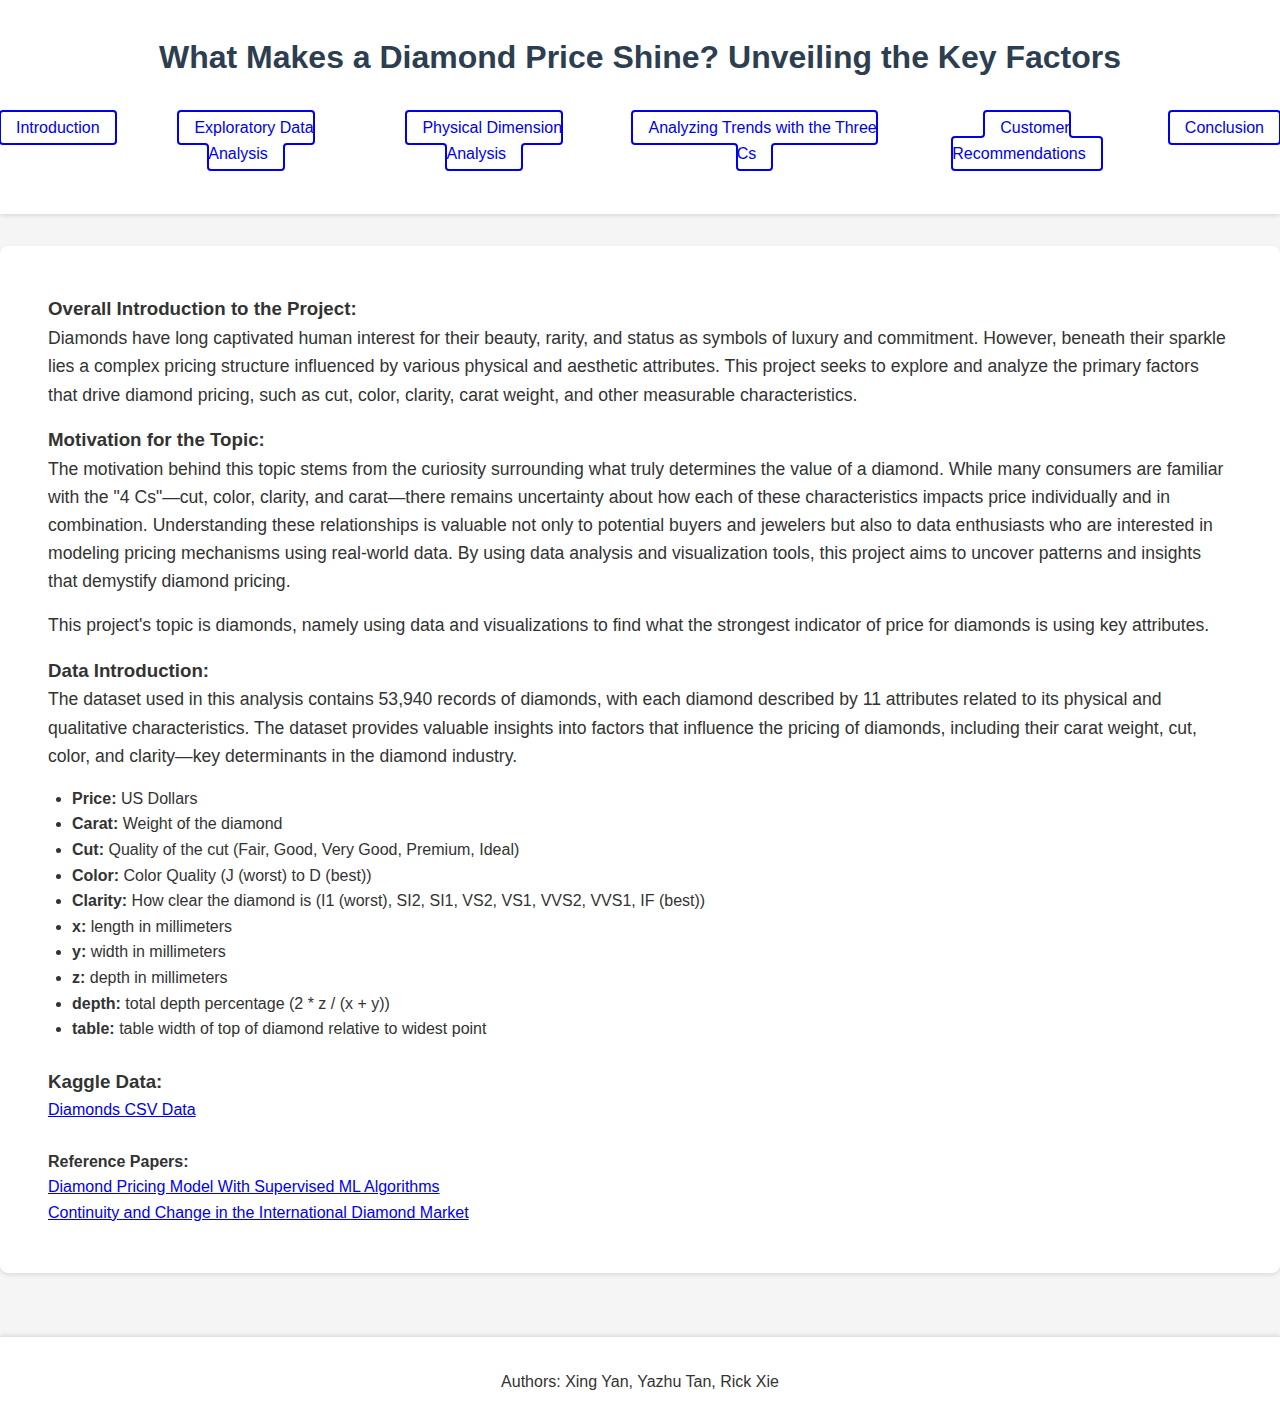
<file: index.html>
<!DOCTYPE html>
<html lang="en">
<head>
    <meta charset="UTF-8">
    <meta name="viewport" content="width=device-width, initial-scale=1.0">
    <title>Information Visualization Presentation</title>
    <link rel="stylesheet" href="styles.css">
</head>
<body>

    <header>
        <h1>What Makes a Diamond Price Shine? Unveiling the Key Factors</h1>
        <nav>
            <ul>
                <li><a href="index.html">Introduction</a></li>
                <li><a href="eda.html">Exploratory Data Analysis</a></li>
                <li><a href="pda.html">Physical Dimension Analysis</a></li>
                <li><a href="adpccc.html">Analyzing Trends with the Three Cs</a></li>
                <li><a href="cust_recommends.html">Customer Recommendations</a></li>
                <li><a href="conclusion.html">Conclusion</a></li>
            </ul>
        </nav>
    </header>
    
    <div class="container">
        <section class="intro-section">
            <h3> Overall Introduction to the Project: </h3>
            <p>
                Diamonds have long captivated human interest for their beauty, rarity, and status as symbols of luxury and commitment. 
                However, beneath their sparkle lies a complex pricing structure influenced by various physical and aesthetic attributes. 
                This project seeks to explore and analyze the primary factors that drive diamond pricing, such as 
                cut, color, clarity, carat weight, and other measurable characteristics.
            </p>
            <h3> Motivation for the Topic: </h3>
            <p> 
                The motivation behind this topic stems from the curiosity surrounding what truly determines the value of a diamond. 
                While many consumers are familiar with the "4 Cs"—cut, color, clarity, and carat—there remains uncertainty 
                about how each of these characteristics impacts price individually and in combination. 
                Understanding these relationships is valuable not only to potential buyers and jewelers but also to data enthusiasts 
                who are interested in modeling pricing mechanisms using real-world data. By using data analysis and visualization tools, 
                this project aims to uncover patterns and insights that demystify diamond pricing.
            </p>
            <p>
                This project's topic is diamonds, namely using data and visualizations to 
                find what the strongest indicator of price for diamonds is using key attributes. 
            </p>
            <h3>Data Introduction: </h3>
            <p>
                The dataset used in this analysis contains 53,940 records of diamonds, 
                with each diamond described by 11 attributes related to its 
                physical and qualitative characteristics. The dataset provides valuable insights 
                into factors that influence the pricing of diamonds, including their carat weight, 
                cut, color, and clarity—key determinants in the diamond industry. 
            </p>
            <ul>
                <li><Strong>Price: </Strong>US Dollars</li>
                <li><Strong>Carat: </Strong>Weight of the diamond</li>
                <li><Strong>Cut: </Strong>Quality of the cut (Fair, Good, Very Good, Premium, Ideal)</li>
                <li><Strong>Color: </Strong>Color Quality (J (worst) to D (best))</li>
                <li><Strong>Clarity: </Strong>How clear the diamond is (I1 (worst), SI2, SI1, VS2, VS1, VVS2, VVS1, IF (best))</li>
                <li><Strong>x: </Strong>length in millimeters</li>
                <li><Strong>y: </Strong>width in millimeters</li>
                <li><Strong>z: </Strong>depth in millimeters</li>
                <li><Strong>depth: </Strong>total depth percentage (2 * z / (x + y)) </li>
                <li><Strong>table: </Strong>table width of top of diamond relative to widest point</li>
            </ul>
            </br>
            <h3>Kaggle Data: </h3>
            <a href="https://www.kaggle.com/datasets/shivam2503/diamonds">Diamonds CSV Data</a>
            <br />
            <br />
            <h4>Reference Papers: </h4>
            <a href="https://www.nature.com/articles/s41598-023-44326-w">Diamond Pricing Model With Supervised ML Algorithms</a>
            <br />
            <a href="https://pubs.aeaweb.org/doi/pdfplus/10.1257/jep.20.3.195">Continuity and Change in the International Diamond Market</a>
        </section>
    </div>

    <footer>
        <p> Authors: Xing Yan, Yazhu Tan, Rick Xie </p>
    </footer>
</body>
</html>
</file>
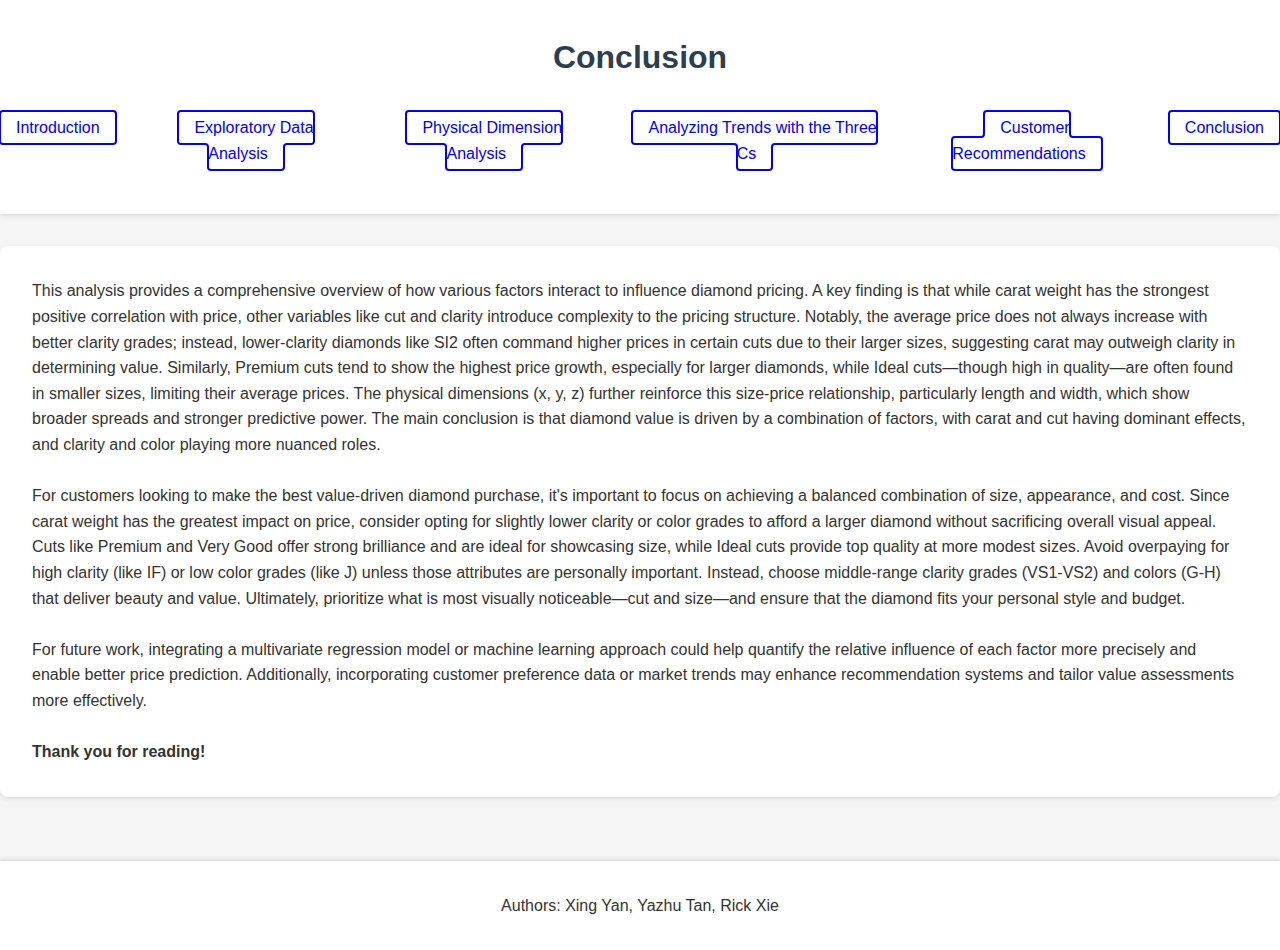
<file: conclusion.html>
<!DOCTYPE html>
<html lang="en">
<head>
    <meta charset="UTF-8">
    <meta name="viewport" content="width=device-width, initial-scale=1.0">
    <title>Conclusion - Information Visualization Presentation</title>
    <link rel="stylesheet" href="styles.css">
</head>
<body>
    <header>
        <h1>Conclusion</h1>
        <nav>
            <ul>
                <li><a href="index.html">Introduction</a></li>
                <li><a href="eda.html">Exploratory Data Analysis</a></li>
                <li><a href="pda.html">Physical Dimension Analysis</a></li>
                <li><a href="adpccc.html">Analyzing Trends with the Three Cs</a></li>
                <li><a href="cust_recommends.html">Customer Recommendations</a></li>
                <li><a href="conclusion.html">Conclusion</a></li>
            </ul>
        </nav>
    </header>

    <div class="container">
        <div class="visualization-container">
            <!-- Conclusion Content -->
            <p>
                This analysis provides a comprehensive overview of how various factors interact to influence diamond pricing. 
                A key finding is that while carat weight has the strongest positive correlation with price, other variables 
                like cut and clarity introduce complexity to the pricing structure. Notably, the average price does not always 
                increase with better clarity grades; instead, lower-clarity diamonds like SI2 often command higher prices in 
                certain cuts due to their larger sizes, suggesting carat may outweigh clarity in determining value. Similarly, 
                Premium cuts tend to show the highest price growth, especially for larger diamonds, while Ideal cuts—though 
                high in quality—are often found in smaller sizes, limiting their average prices. The physical dimensions 
                (x, y, z) further reinforce this size-price relationship, particularly length and width, which show broader 
                spreads and stronger predictive power. The main conclusion is that diamond value is driven by a combination of 
                factors, with carat and cut having dominant effects, and clarity and color playing more nuanced roles. 
                
                <br/>
                <br/>

                For customers looking to make the best value-driven diamond purchase, it's important to focus on achieving a 
                balanced combination of size, appearance, and cost. Since carat weight has the greatest impact on price, 
                consider opting for slightly lower clarity or color grades to afford a larger diamond without sacrificing 
                overall visual appeal. Cuts like Premium and Very Good offer strong brilliance and are ideal for showcasing size, 
                while Ideal cuts provide top quality at more modest sizes. Avoid overpaying for high clarity (like IF) or 
                low color grades (like J) unless those attributes are personally important. Instead, choose middle-range clarity 
                grades (VS1-VS2) and colors (G-H) that deliver beauty and value. Ultimately, prioritize what is most visually 
                noticeable—cut and size—and ensure that the diamond fits your personal style and budget.
                
                <br/>
                <br/>
                
                For future work, integrating a multivariate regression model or machine learning approach could help quantify 
                the relative influence of each factor more precisely and enable better price prediction. Additionally, 
                incorporating customer preference data or market trends may enhance recommendation systems and tailor value 
                assessments more effectively.

            </p>
            <br/>
            <p><Strong>Thank you for reading!</Strong></p>
        </div>
    </div>

    <footer>
        <p> Authors: Xing Yan, Yazhu Tan, Rick Xie </p>
    </footer>
</body>
</html>
</file>
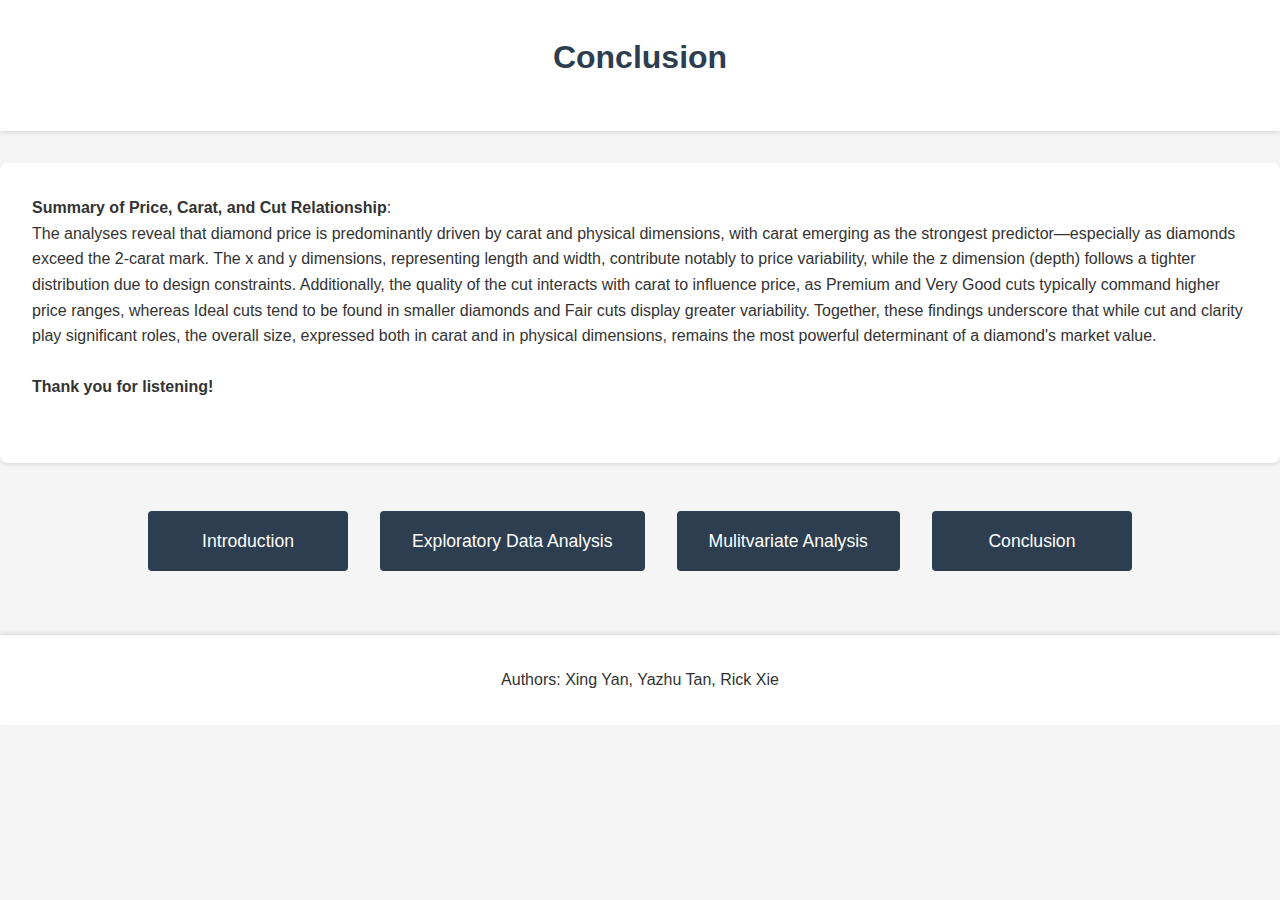
<file: part4.html>
<!DOCTYPE html>
<html lang="en">
<head>
    <meta charset="UTF-8">
    <meta name="viewport" content="width=device-width, initial-scale=1.0">
    <title>Conclusion - Information Visualization Presentation</title>
    <link rel="stylesheet" href="styles.css">
</head>
<body>
    <header>
        <h1>Conclusion</h1>
    </header>

    <div class="container">
        <div class="visualization-container">
            <!-- Conclusion Content -->
            <p>
                <Strong>Summary of Price, Carat, and Cut Relationship</Strong>:
                <br/>
                The analyses reveal that diamond price is predominantly driven by carat and physical dimensions, 
                with carat emerging as the strongest predictor—especially as diamonds exceed the 2-carat mark. 
                The x and y dimensions, representing length and width, contribute notably to price variability, 
                while the z dimension (depth) follows a tighter distribution due to design constraints. 
                Additionally, the quality of the cut interacts with carat to influence price, as Premium and Very Good cuts typically command 
                higher price ranges, whereas Ideal cuts tend to be found in smaller diamonds and Fair cuts display greater variability. 
                Together, these findings underscore that while cut and clarity play significant roles, the overall size, 
                expressed both in carat and in physical dimensions, remains the most powerful determinant of a diamond's market value.
            </p>
            <br/>
            <p><Strong>Thank you for listening!</Strong></p>
        </div>

        <div class="visualization-buttons">
            <a href="index.html" class="button">Introduction</a>
            <a href="part2.html" class="button">Exploratory Data Analysis</a>
            <a href="part3.html" class="button">Mulitvariate Analysis</a>
            <a href="part4.html" class="button">Conclusion</a>
        </div>
    </div>

    <footer>
        <p> Authors: Xing Yan, Yazhu Tan, Rick Xie </p>
    </footer>
</body>
</html>
</file>
<file: styles.css>
* {
    margin: 0;
    padding: 0;
    box-sizing: border-box;
    font-family: 'Arial', sans-serif;
}

body {
    background-color: #f5f5f5;
    color: #333;
    line-height: 1.6;
}

.container {
    max-width: 1350px;
    margin: 0 auto;
    padding: 0rem;
}

header {
    text-align: center;
    padding: 2rem 0;
    background-color: white;
    box-shadow: 0 2px 4px rgba(0,0,0,0.1);
}

nav {
    padding: 1rem 0;
}
  
nav ul {
list-style-type: none;
margin: 0;
padding: 0;
display: inline-flex; 
gap: 2rem;
}

nav li a {
text-decoration: none; 
outline:auto;
font-weight: 500; 
font-size: 1rem;
padding: 0.5rem 1rem; 
transition: background-color 0.3s ease, color 0.3s ease;
}

nav li a:hover {
background-color: #ddd;
border-radius: 4px;
}

h1 {
    font-size: 2rem;
    margin-bottom: 1rem;
    color: #2c3e50;
}

.intro-section {
    background-color: white;
    padding: 3rem;
    margin: 2rem 0;
    border-radius: 8px;
    box-shadow: 0 2px 4px rgba(0,0,0,0.1);
}

.intro-section p {
    font-size: 1.1rem;
    margin-bottom: 1rem;
}

.visualization-buttons {
    display: flex;
    justify-content: center;
    gap: 2rem;
    margin-top: 3rem;
    flex-wrap: wrap;
}

.button {
    padding: 1rem 2rem;
    font-size: 1.1rem;
    background-color: #2c3e50;
    color: white;
    border: none;
    border-radius: 4px;
    cursor: pointer;
    transition: background-color 0.3s ease;
    text-decoration: none;
    text-align: center;
    min-width: 200px;
}

.button:hover {
    background-color: #34495e;
}

.visualization-container {
    background-color: white;
    padding: 2rem;
    margin: 2rem 0;
    border-radius: 8px;
    box-shadow: 0 2px 4px rgba(0,0,0,0.1);
    min-height: 300px;
}

.button-edit {
    display: inline-block;
    padding: 0.5rem 1rem;
    background-color: #2c3e50;
    color: white;
    text-decoration: none;
    border-radius: 4px;
    margin-top: 1rem;
    transition: background-color 0.3s ease;
}

.back-button:hover {
    background-color: #34495e;
}

footer {
    text-align: center;
    padding: 2rem;
    margin-top: 4rem;
    background-color: white;
    box-shadow: 0 -2px 4px rgba(0,0,0,0.1);
} 

table {
    width: 100%; 
    border-collapse: collapse; 
    margin: 1rem 0;
    font-family: sans-serif;
  }
  
  th, td {
    border-bottom: 1px solid #ccc;
    padding: 0.75rem 1rem;
    text-align: left;
    vertical-align: top;
  }
  
  th {
    background-color: #f9f9f9;
    font-weight: 600;
  }

ul {
    padding-left: 1.5rem; 
  }
</file>
